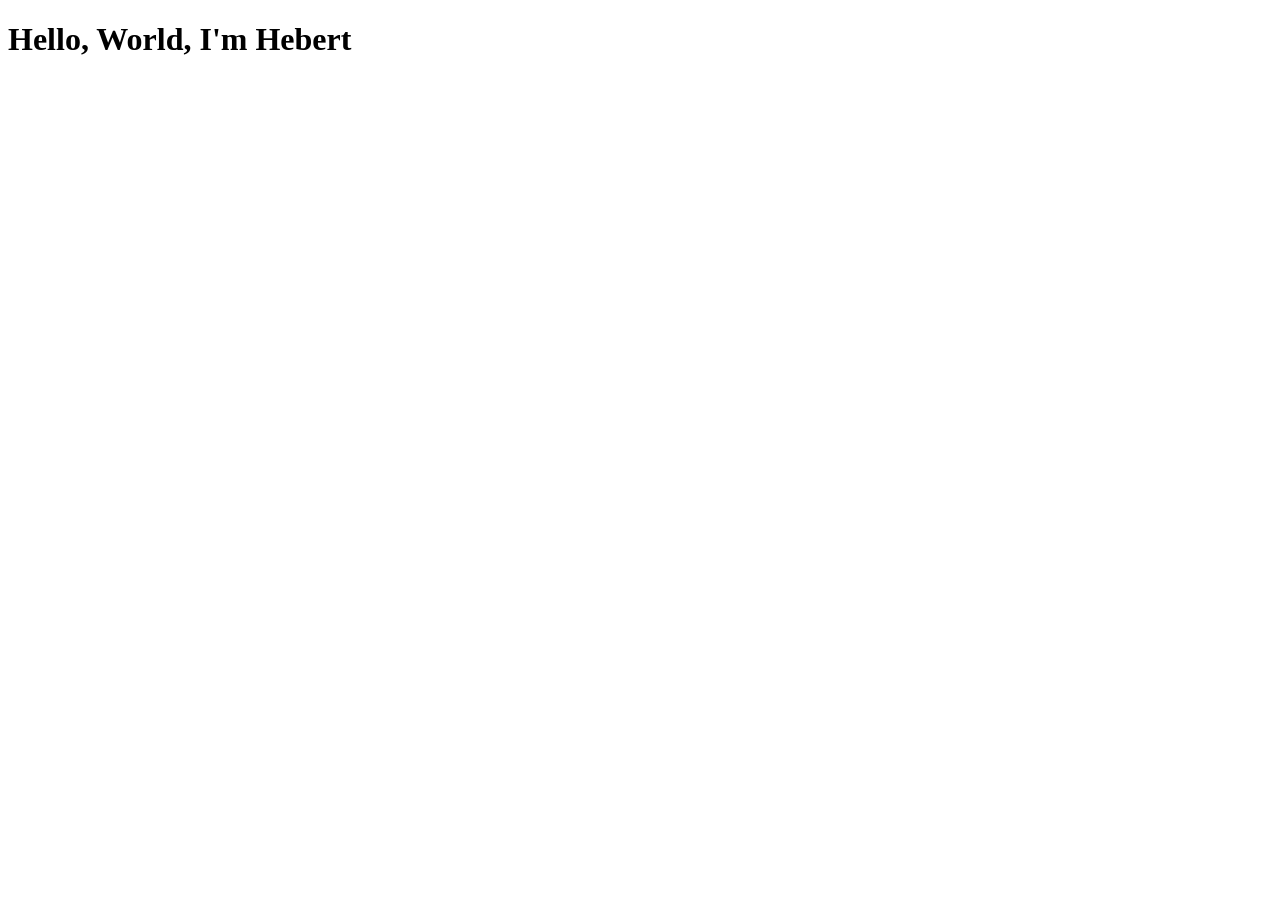
<file: index.html>
<!DOCTYPE html>
<html lang="en">
<head>
    <meta charset="UTF-8">
    <meta name="viewport" content="width=device-width, initial-scale=1.0">
    <title>Document</title>
</head>
<body>
    <h1>Hello, World, I'm Hebert</h1>
</body>
</html>
</file>
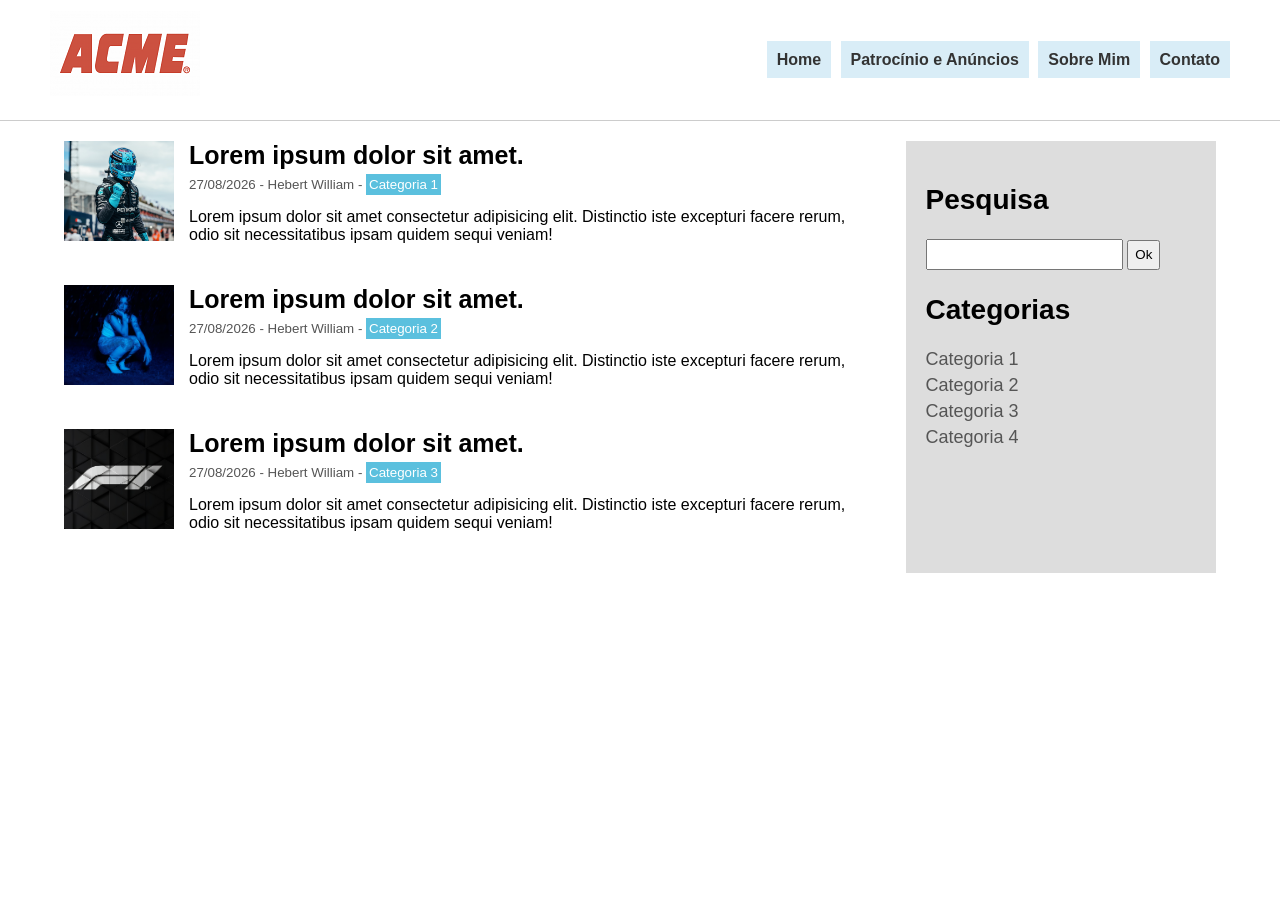
<file: Atividade4/index.html>
<!DOCTYPE html>
<html lang="pt-BR">

<head>
    <meta charset="UTF-8">
    <title>ACME</title>
    <link rel="stylesheet" href="style.css">
</head>

<body>

    <header>

        <div class="logo">
            <img src="/images/logo-2.png" alt="">
        </div>

        <nav>
            <a href="#">Home</a>
            <a href="#">Patrocínio e Anúncios</a>
            <a href="#">Sobre Mim</a>
            <a href="#">Contato</a>
        </nav>

    </header>


    <div class="container">

        <main>

            <article>
                <img src="/images/imagem1.jpg" alt="Imagem do post">

                <div class="post">
                    <h2>Lorem ipsum dolor sit amet.</h2>

                    <small>
                        27/08/2026 - Hebert William -
                        <span>Categoria 1</span>
                    </small>

                    <p>
                        Lorem ipsum dolor sit amet consectetur adipisicing elit.
                        Distinctio iste excepturi facere rerum, odio sit
                        necessitatibus ipsam quidem sequi veniam!
                    </p>
                </div>
            </article>


            <article>
                <img src="/images/imagem2.jpg" alt="Imagem do post">

                <div class="post">
                    <h2>Lorem ipsum dolor sit amet.</h2>

                    <small>
                        27/08/2026 - Hebert William -
                        <span>Categoria 2</span>
                    </small>

                    <p>
                        Lorem ipsum dolor sit amet consectetur adipisicing elit.
                        Distinctio iste excepturi facere rerum, odio sit
                        necessitatibus ipsam quidem sequi veniam!
                    </p>
                </div>
            </article>


            <article>
                <img src="/images/imagem3.jpg" alt="Imagem do post">

                <div class="post">
                    <h2>Lorem ipsum dolor sit amet.</h2>

                    <small>
                        27/08/2026 - Hebert William -
                        <span>Categoria 3</span>
                    </small>

                    <p>
                        Lorem ipsum dolor sit amet consectetur adipisicing elit.
                        Distinctio iste excepturi facere rerum, odio sit
                        necessitatibus ipsam quidem sequi veniam!
                    </p>
                </div>
            </article>

        </main>


        <aside>

            <h2>Pesquisa</h2>

            <input type="text">
            <button>Ok</button>


            <h2>Categorias</h2>

            <ul>
                <li><a href="#">Categoria 1</a></li>
                <li><a href="#">Categoria 2</a></li>
                <li><a href="#">Categoria 3</a></li>
                <li><a href="#">Categoria 4</a></li>
            </ul>

        </aside>

    </div>

</body>

</html>
</file>
<file: Atividade4/style.css>
@charset "UTF-8";

body {
    margin: 0;
    font-family: Arial, sans-serif;
}


/* CABEÇALHO */

header {
    height: 120px;
    display: flex;
    align-items: center;
    justify-content: space-between;
    padding: 0 50px;
    border-bottom: 1px solid #ccc;
}


/* LOGO */

.logo {
    font-size: 60px;
    font-weight: bold;
    font-style: italic;
    color: #d9534f;
}


/* MENU */

nav a {
    background-color: #d9edf7;
    color: #333;
    text-decoration: none;
    padding: 10px;
    margin-left: 5px;
    font-weight: bold;
}


/* CONTEÚDO */

.container {
    display: flex;
    width: 90%;
    margin: 20px auto;
}


/* PARTE PRINCIPAL */

main {
    width: 75%;
    padding-right: 30px;
}


/* POSTS */

article {
    display: flex;
    margin-bottom: 25px;
}

article img {
    width: 110px;
    height: 100px;
    object-fit: cover;
    margin-right: 15px;
    background-color: #aaa;
}

.post h2 {
    margin: 0 0 5px 0;
    font-size: 25px;
}

.post small {
    color: #555;
}

.post span {
    background-color: #5bc0de;
    color: white;
    padding: 3px;
}

.post p {
    margin-top: 15px;
}


/* LATERAL */

aside {
    width: 25%;
    background-color: #ddd;
    padding: 20px;
}

aside h2 {
    font-size: 28px;
}

aside input {
    width: 70%;
    height: 25px;
}

aside button {
    height: 30px;
}

aside ul {
    list-style: none;
    padding: 0;
}

aside li {
    margin-bottom: 5px;
}

aside a {
    color: #555;
    text-decoration: none;
    font-size: 18px;
}
</file>
